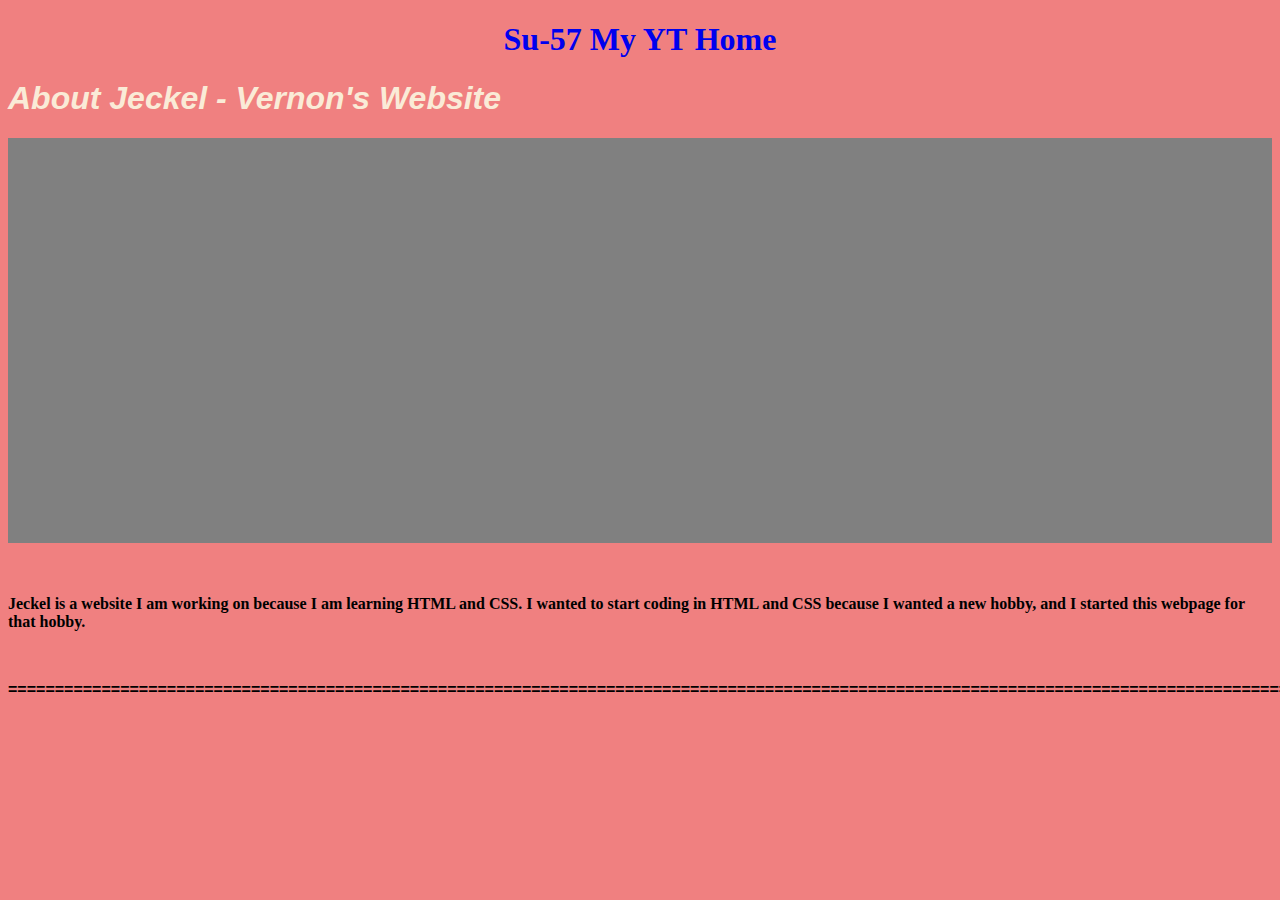
<file: jiggle-code/about.html>
<!DOCTYPE html>
<html lang="en">
<head>
    <!--Touch-ups were done by ChatGPT, thanks OpenAI ;^)-->
    <meta charset="UTF-8">
    <meta name="viewport" content="width=device-width, initial-scale=1.0">
    <title>Jeckel - About</title>
    <!--CSS, # is calling to id tags and "." is calling to a class. <element>.<className> specifies which type of element you want to change with CSS and that has the class you specify associated with that element. Ex: h1.css-->
    <style>
        #bannerimage {
            width: 100%;
            background-image: url(https://i.insider.com/5a08ebb435876efc0e8b572f?width=1000&format=jpeg&auto=webp);
            height: 405px;
            background-color:grey;
            background-position: center;
        }

        h1.title {
            font-family:'Helvetica';
            color:antiquewhite;
            font-style:italic;
            font-weight:bold;
        }

        h1.su57 {
            font-family:'Helvetica';
            color:aqua;
        }

        p.paraText {
            font-family:'Segoe UI';
            color:black;
            font-size:medium;
            font-weight:bold;
        }

        .su57vsf22 {
            font-family:'Segoe UI';
            font-weight:bold;
            text-align:center;
        }

        #about {
            font-family:'Geneva';
            font-size:33px;
            color:dodgerblue
        }

        p.lineBreak {
            font-family:'Arial';
            font-weight:bold;
        }
    </style>
</head>
<!--Attempts to call other files so that you can explore more of the website, except they are currently locally hosted so they do not work.-->
<body style="background-color:lightcoral">
    <h1 class="su57vsf22">
        <a href="./TerrasWebsite.html" style="text-decoration: none">Su-57</a>
        <a href="https://www.youtube.com/channel/UCoa8525A9uiF79F-vpBnWUw" style="text-decoration: none">My YT</a>
        <a href="./index.html" style="text-decoration: none">Home</a>
    </h1>
    <h1 class="title">About Jeckel - Vernon's Website</h1>
    <div id="bannerimage"></div> 
    <br>
    <br>
    <p class="paraText">
        Jeckel is a website I am working on because I am learning HTML and CSS. I wanted to start coding in HTML and CSS because I wanted a new hobby, and I started this webpage for that hobby.
    </p>
    <br>
        <p class="lineBreak">
        ==================================================================================================================================================================================================================================
        </p>
        <br>
        <br>
        
</body>
</html>
</file>
